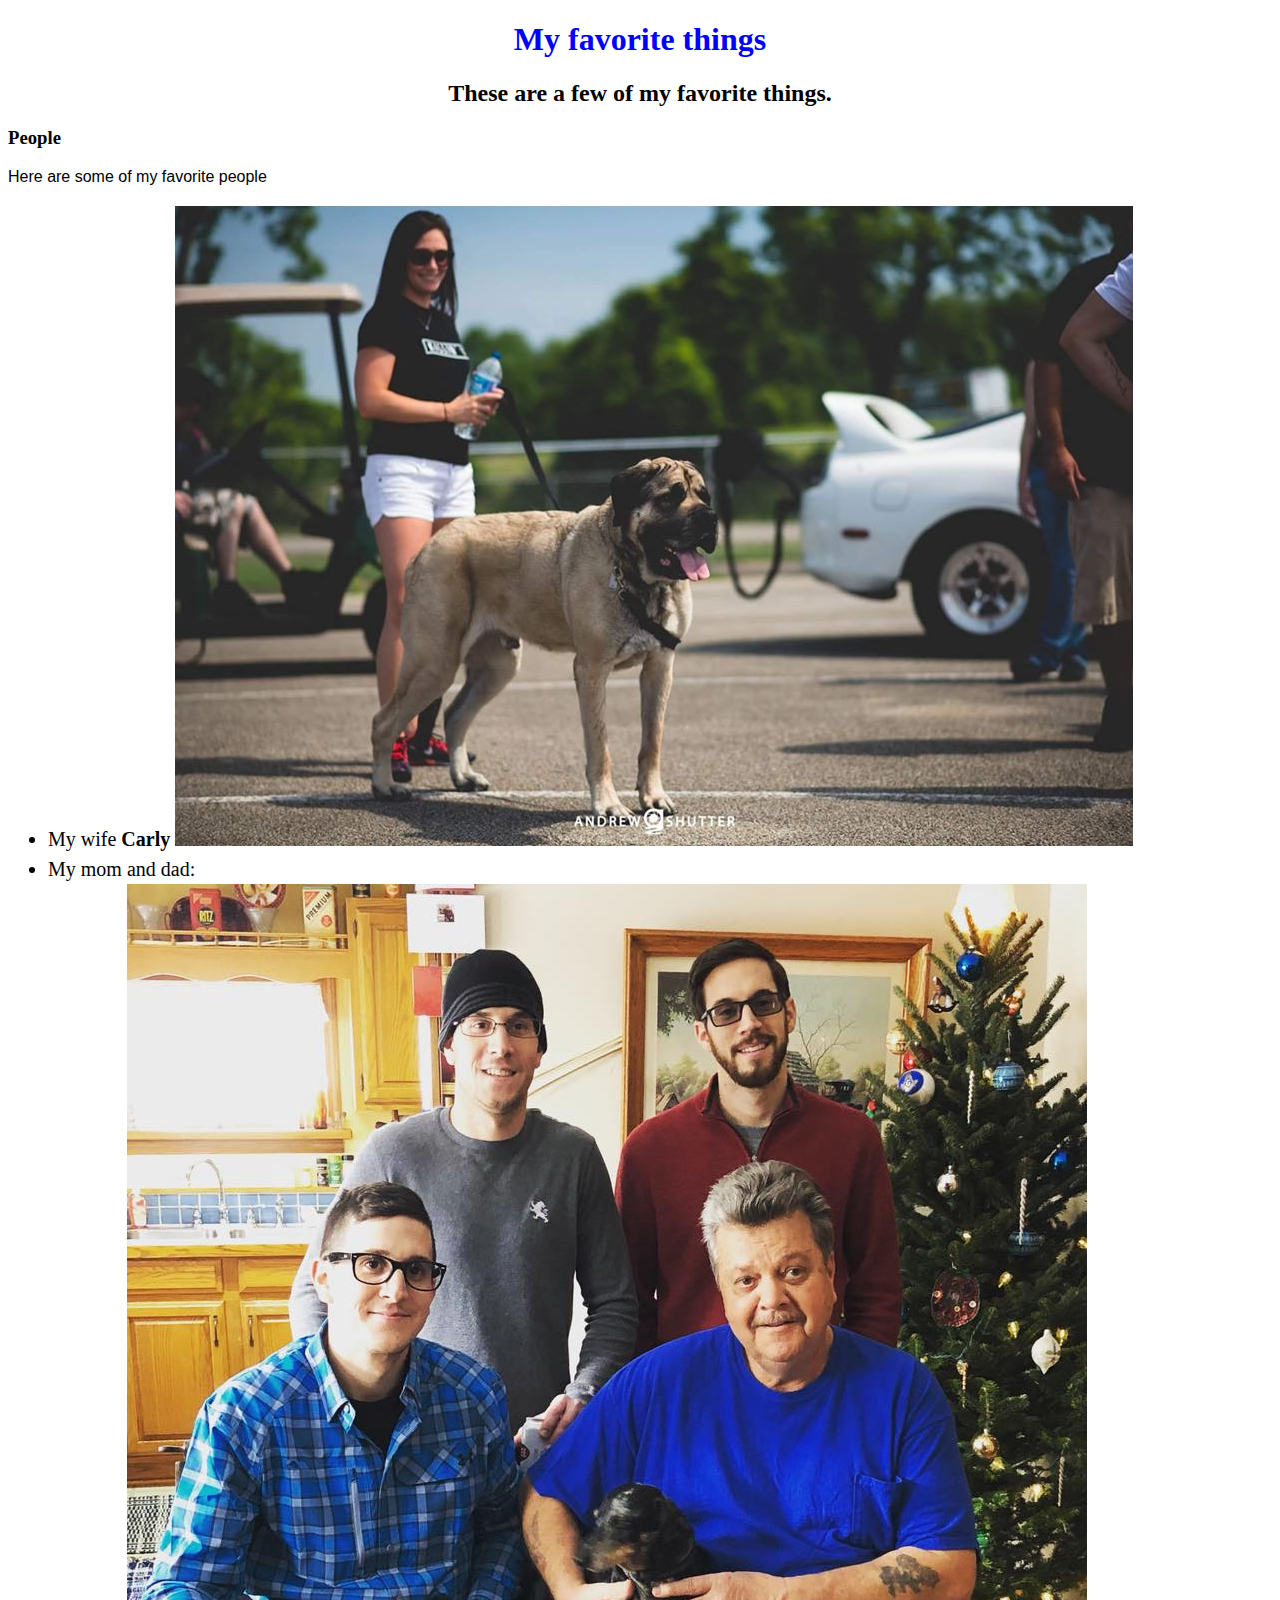
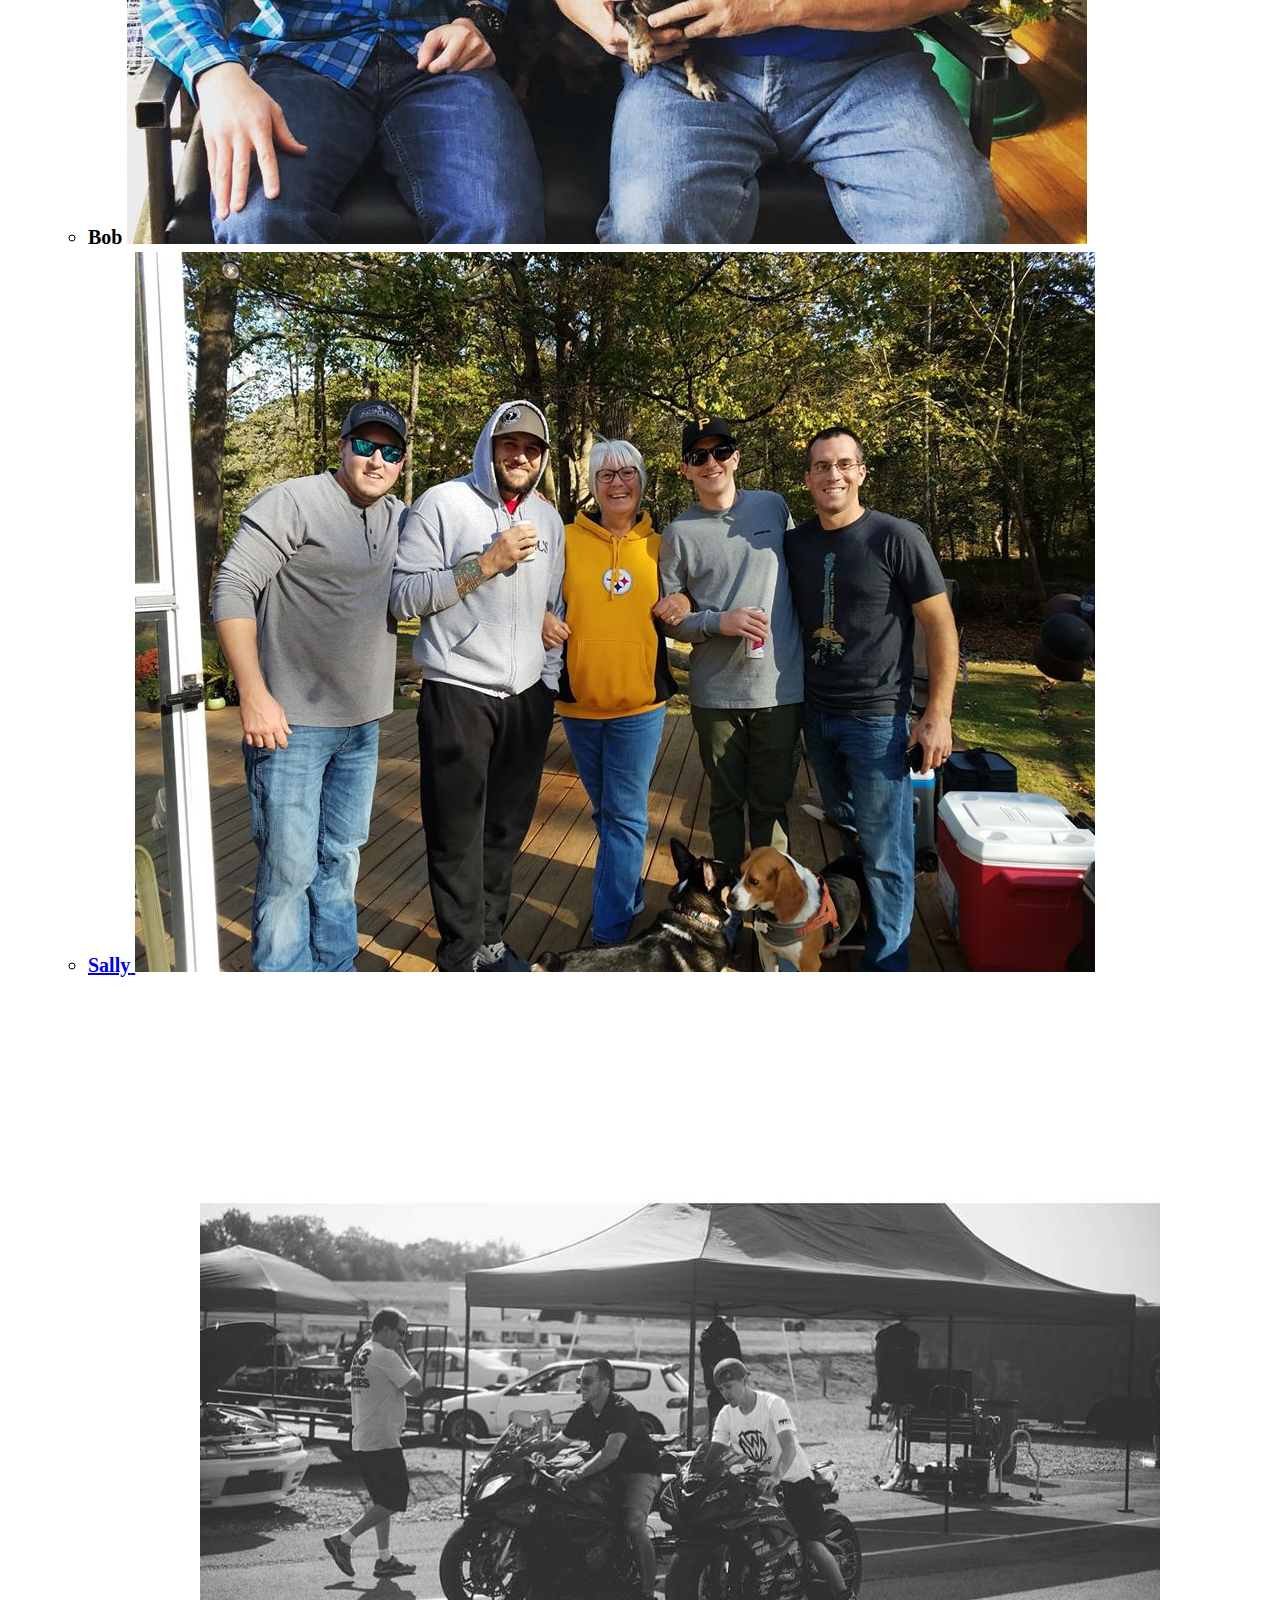
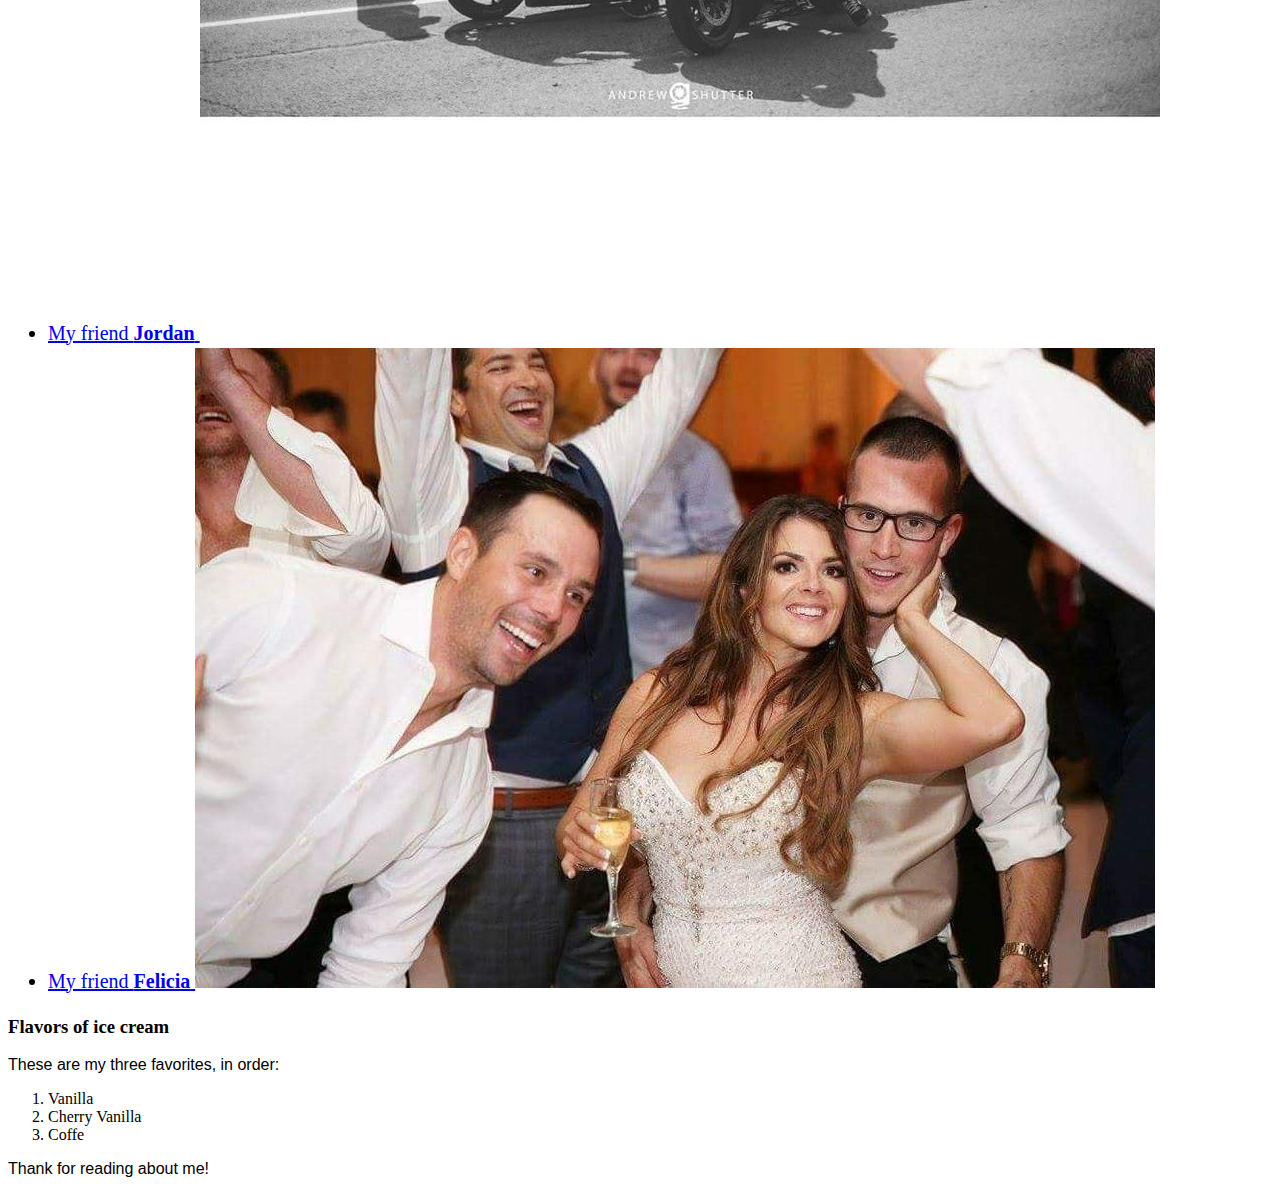
<file: index.html>
<!DOCTYPE html>
<html>
  <head>
    <link href="css/styles.css" rel="stylesheet" type="text/css">
    <title> Robert's favorite things</title>
  </head>
  <body>
    <h1>My favorite things</h1>
    <H2>These are a few of my favorite things.</H2>

    <h3>People</h3>
    <p>Here are some of my favorite people</p>
    <ul>
      <li>My wife <strong>Carly</strong>
          <img src="carl.jpg" alt="A photo of Carl.">
      </li>

      <li>My mom and dad:
        <ul>
          <li>
              <strong>Bob</strong>
               <img src="bob.jpg" alt="A photo of Dad.">
          </li>
          <li>
            <a href="http://www.goodmom.com/sally.html">
              <strong>Sally</strong>
              <img src="sally.jpg" alt= "A photo of Sally.">
            </a>  
          </li>
        </ul>
      </li>
      <li>
        <a href="http://www.willifordacing.com/jordan.html">
          My friend <strong>Jordan</strong>
          <img src="jordan.jpg" alt= "A photo of Jordo.">
        </a>  
      </li>
      <li>
        <a href="http://www.bestcheercoach.com/felicia.html">
          My friend <strong>Felicia</strong>
          <img src="flick.jpg" alt="A photo of Flick.">
        </a>
      </li>
    </ul>

    <h3>Flavors of ice cream</h3>
    <p>These are my three favorites, in order:</p>
    <ol>
      <li>Vanilla</li>
      <li>Cherry Vanilla</li>
      <li>Coffe</li>
    </ol>

    <p>Thank for reading about me!</p>
  </body>
</html>
</file>
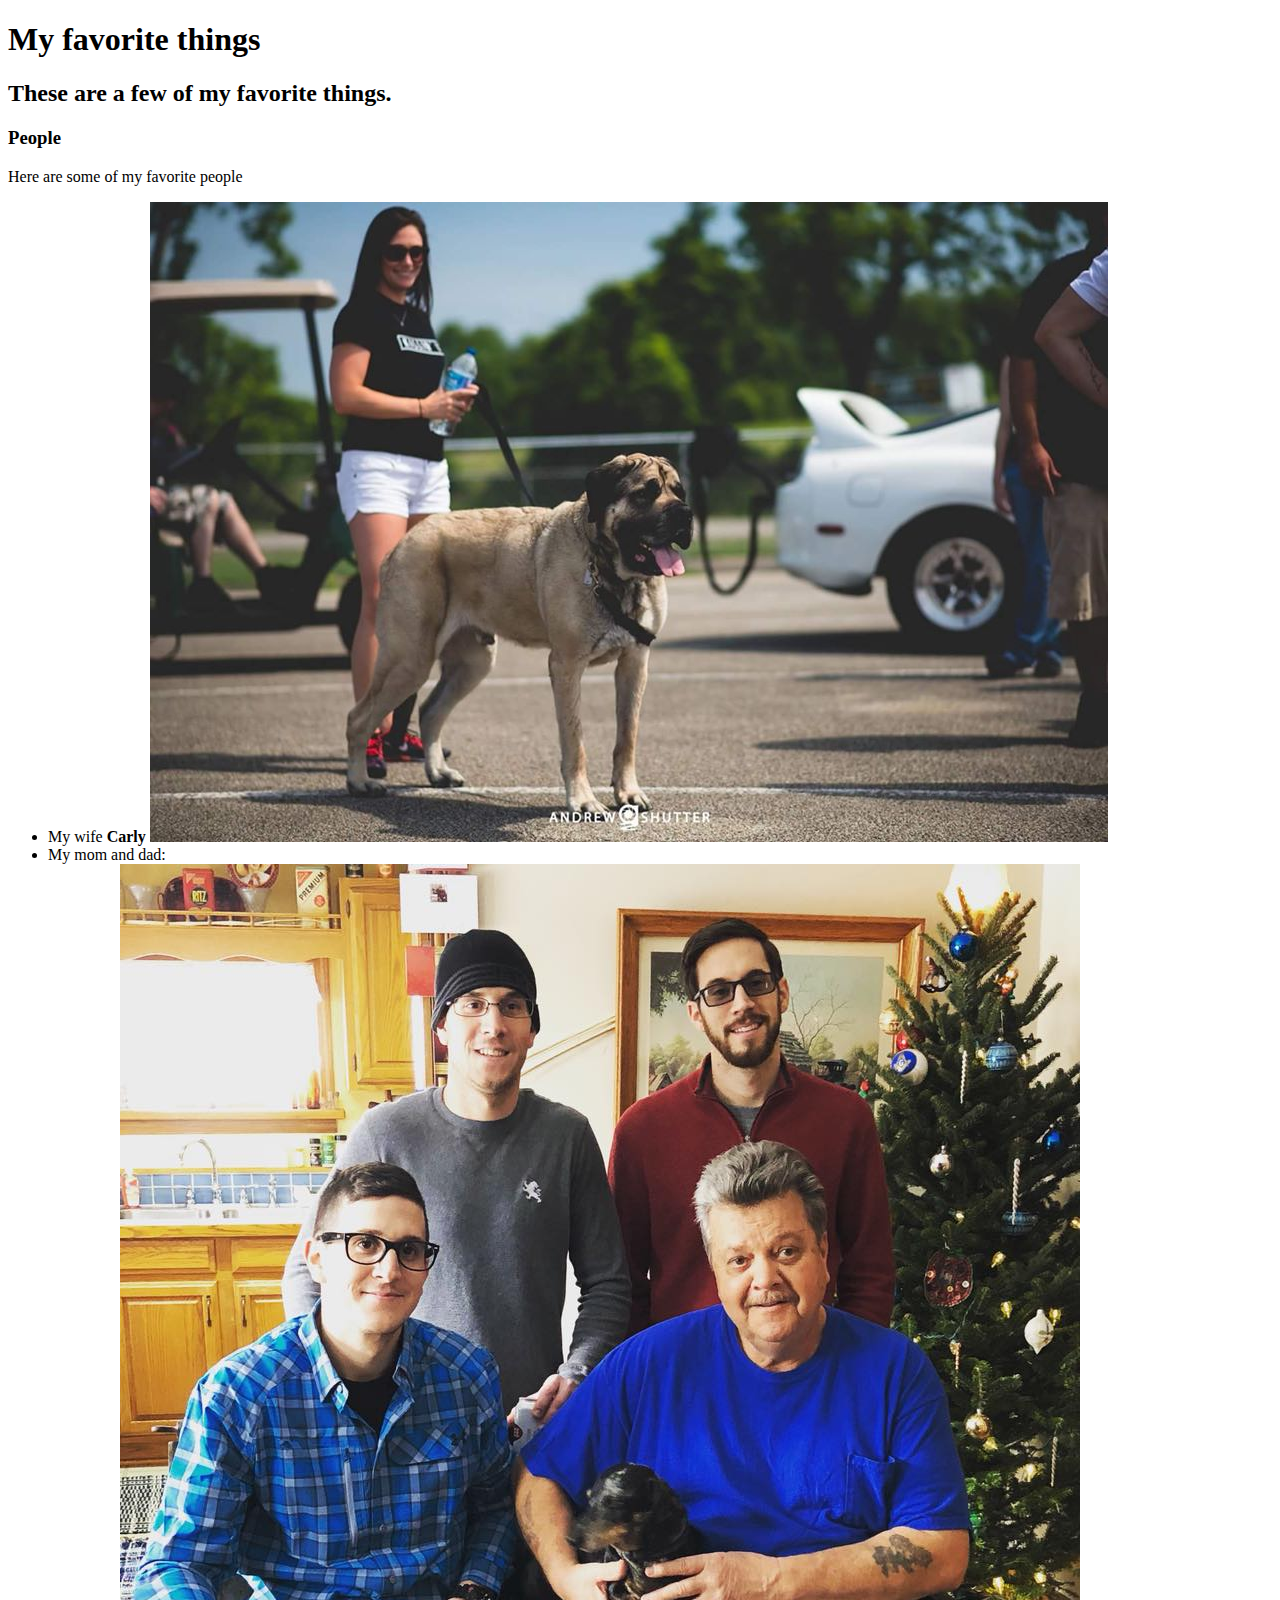
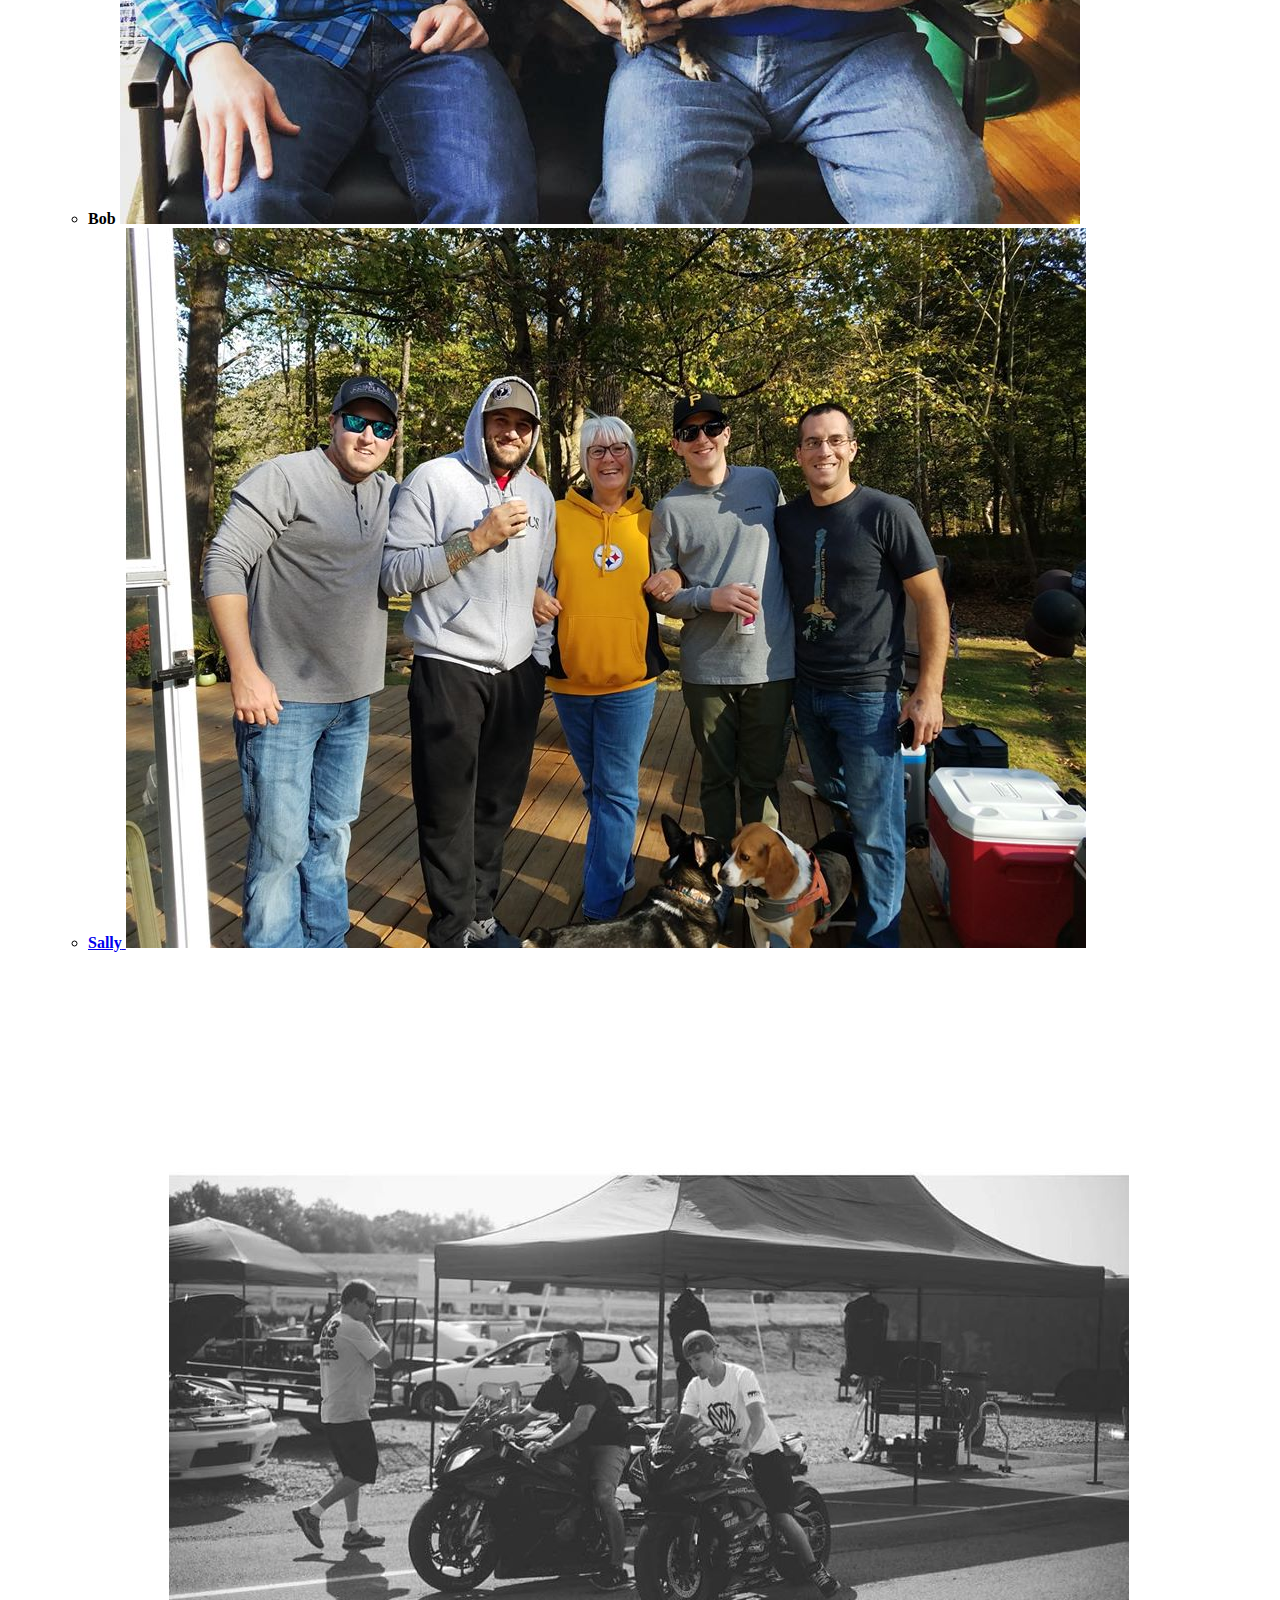
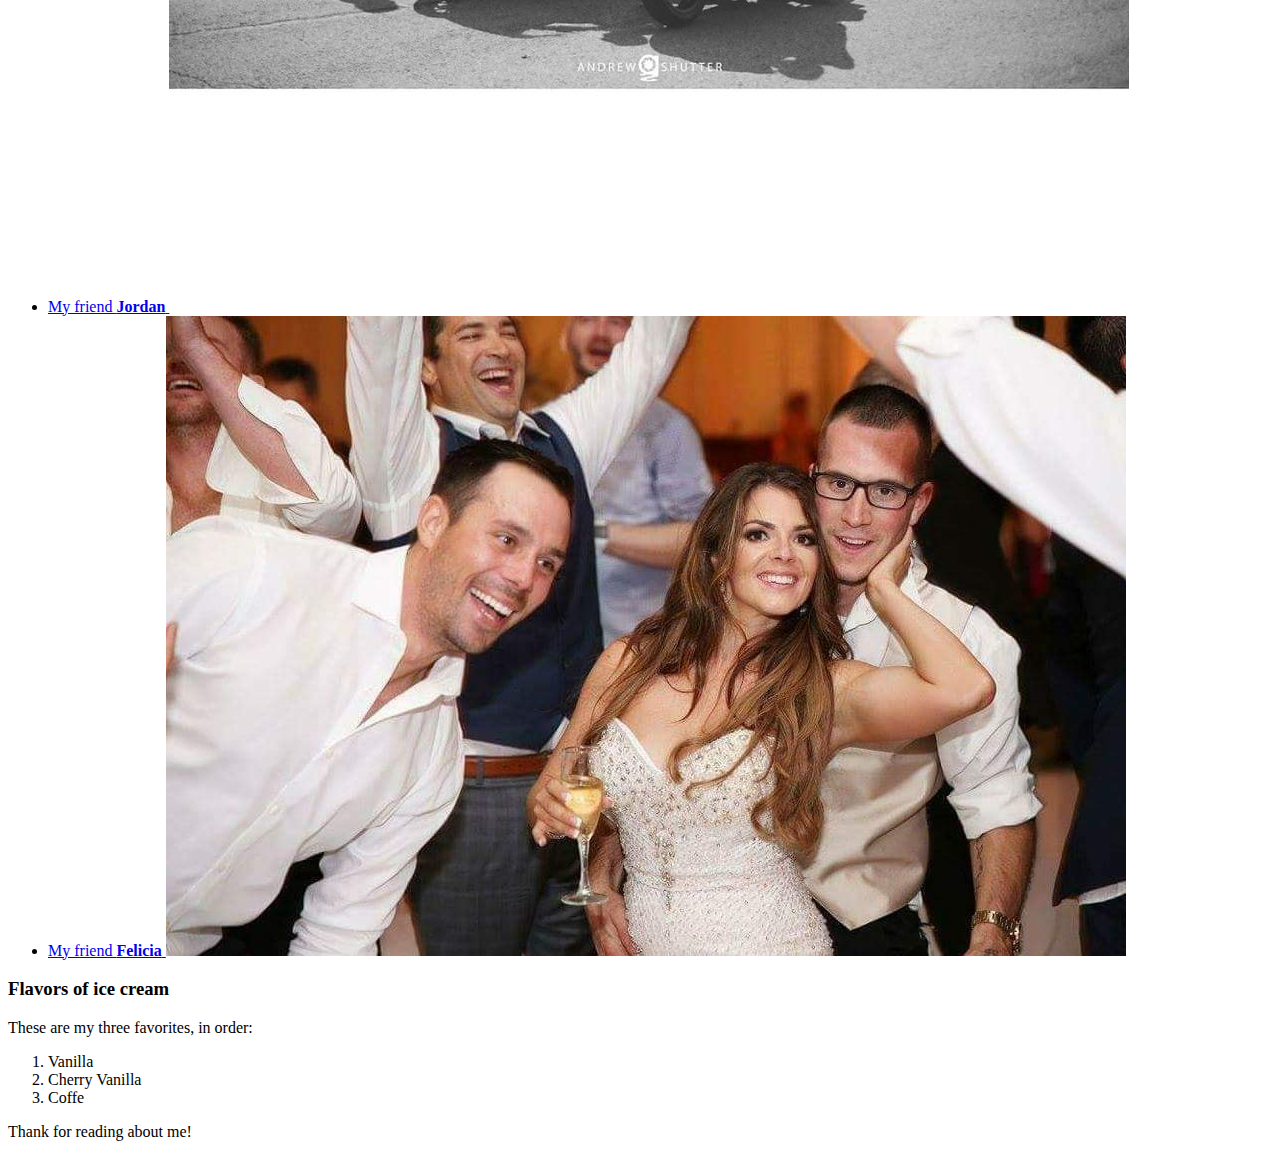
<file: favorite-things.html>
<!DOCTYPE html>
<html>
  <head>
    <title> Robert's favorite things</title>
  </head>
  <body>
    <h1>My favorite things</h1>
    <H2>These are a few of my favorite things.</H2>

    <h3>People</h3>
    <p>Here are some of my favorite people</p>
    <ul>
      <li>My wife <strong>Carly</strong>
          <img src="carl.jpg" alt="A photo of Carl.">
      </li>

      <li>My mom and dad:
        <ul>
          <li>
              <strong>Bob</strong>
               <img src="bob.jpg" alt="A photo of Dad.">
          </li>
          <li>
            <a href="http://www.goodmom.com/sally.html">
              <strong>Sally</strong>
              <img src="sally.jpg" alt= "A photo of Sally.">
            </a>  
          </li>
        </ul>
      </li>
      <li>
        <a href="http://www.willifordacing.com/jordan.html">
          My friend <strong>Jordan</strong>
          <img src="jordan.jpg" alt= "A photo of Jordo.">
        </a>  
      </li>
      <li>
        <a href="http://www.bestcheercoach.com/felicia.html">
          My friend <strong>Felicia</strong>
          <img src="flick.jpg" alt="A photo of Flick.">
        </a>
      </li>
    </ul>

    <h3>Flavors of ice cream</h3>
    <p>These are my three favorites, in order:</p>
    <ol>
      <li>Vanilla</li>
      <li>Cherry Vanilla</li>
      <li>Coffe</li>
    </ol>

    <p>Thank for reading about me!</p>
  </body>
</html>
</file>
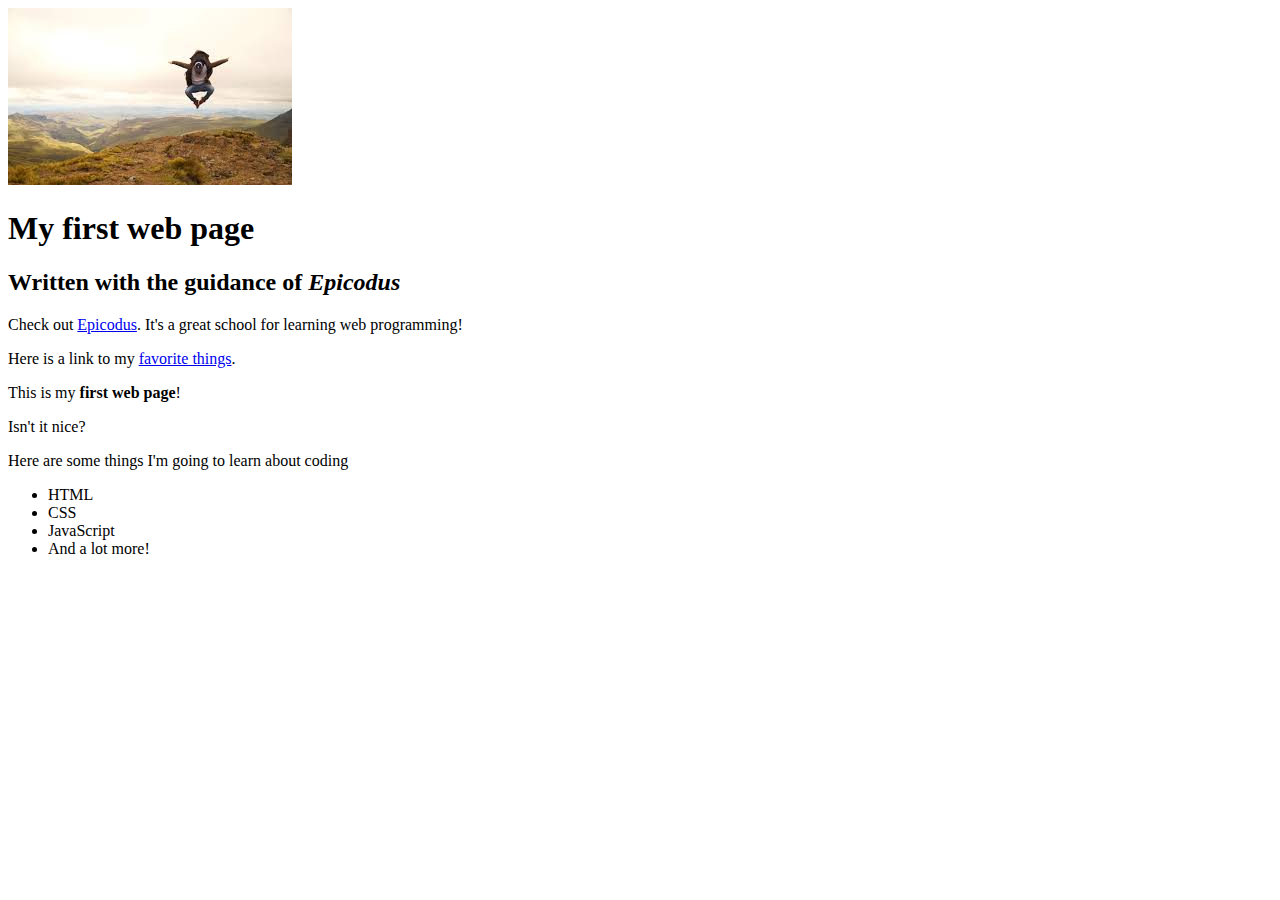
<file: my-first-webpage.html>
<!DOCTYPE html>
<html>
  <head> 
    <title>Web page #1</title>
  </head>
  <body>

  <img src="adventure.jpg" alt= "A photo ofthe great outdoors.">

    <h1>My first web page</h1>
    <h2>Written with the guidance of <em>Epicodus</em></h2>
    <p>Check out <a href="http://www.epicodus.com/">Epicodus</a>. It's a great school for learning web programming!</p>
    <p>Here is a link to my <a href="favorite-things.html">favorite things</a>.</p>
    <p>This is my <strong>first web page</strong>!</p>
    <p>Isn't it nice?</p>

    <p>Here are some things I'm going to learn about coding</p>
    <ul>
      <li>HTML</li>
      <li>CSS</li>
      <li>JavaScript</li>
      <li>And a lot more!</li>
    </ul>
  </body>
</html>
</file>
<file: css/styles.css>
h1 {
  color: #0000ff;
  text-align: center;
}

h2 {
  front-style: italic;
  text-align: center;
}

p {
  font-family: sans-serif;
}

ul {
  font-size: 20px;
  line-height: 30px;
}
</file>
